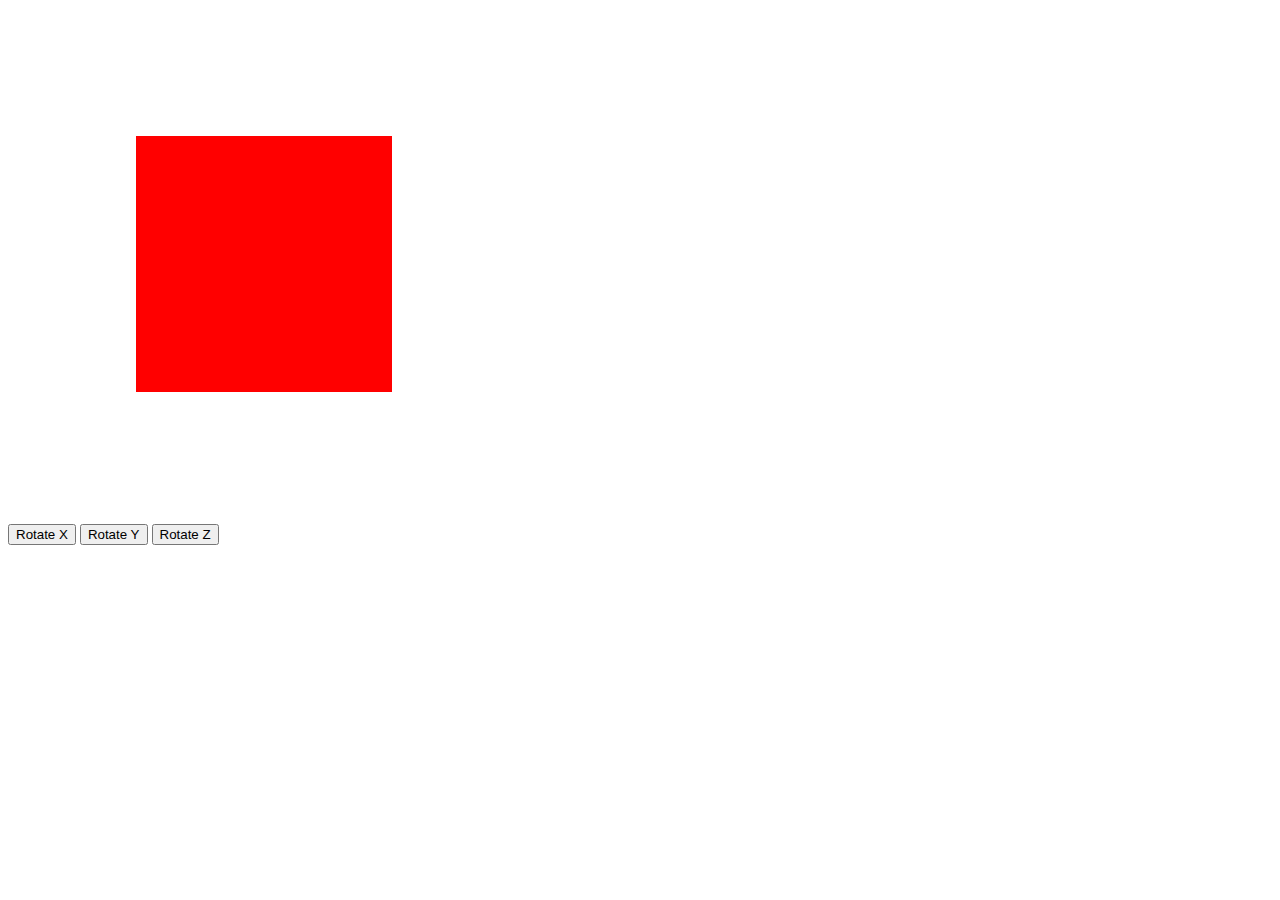
<file: cube/cube.html>
<!DOCTYPE html>
<html>

<script id="vertex-shader" type="x-shader/x-vertex">

attribute  vec4 vPosition;
attribute  vec4 vColor;
varying vec4 fColor;

uniform vec3 theta;

void main()
{
    // Compute the sines and cosines of theta for each of
    //   the three axes in one computation.
    vec3 angles = radians( theta );
    vec3 c = cos( angles );
    vec3 s = sin( angles );

    // Remeber: thse matrices are column-major
    mat4 rx = mat4( 1.0,  0.0,  0.0, 0.0,
		    0.0,  c.x,  s.x, 0.0,
		    0.0, -s.x,  c.x, 0.0,
		    0.0,  0.0,  0.0, 1.0 );

    mat4 ry = mat4( c.y, 0.0, -s.y, 0.0,
		    0.0, 1.0,  0.0, 0.0,
		    s.y, 0.0,  c.y, 0.0,
		    0.0, 0.0,  0.0, 1.0 );


    mat4 rz = mat4( c.z, s.z, 0.0, 0.0,
		    -s.z,  c.z, 0.0, 0.0,
		    0.0,  0.0, 1.0, 0.0,
		    0.0,  0.0, 0.0, 1.0 );

    fColor = vColor;
    gl_Position = rz * ry * rx * vPosition;
    gl_Position.z = -gl_Position.z;
}
</script>

<script id="fragment-shader" type="x-shader/x-fragment">

precision mediump float;

varying vec4 fColor;

void
main()
{
    gl_FragColor = fColor;
}
</script>

<script type="text/javascript" src="../Common/webgl-utils.js"></script>
<script type="text/javascript" src="../Common/initShaders.js"></script>
<script type="text/javascript" src="../Common/MV.js"></script>
<script type="text/javascript" src="cube.js"></script>

<body>
<canvas id="gl-canvas" width="512"" height="512">
Oops ... your browser doesn't support the HTML5 canvas element
</canvas>

<br/>

<button id= "xButton">Rotate X</button>
<button id= "yButton">Rotate Y</button>
<button id= "zButton">Rotate Z</button>

</body>
</html>
</file>
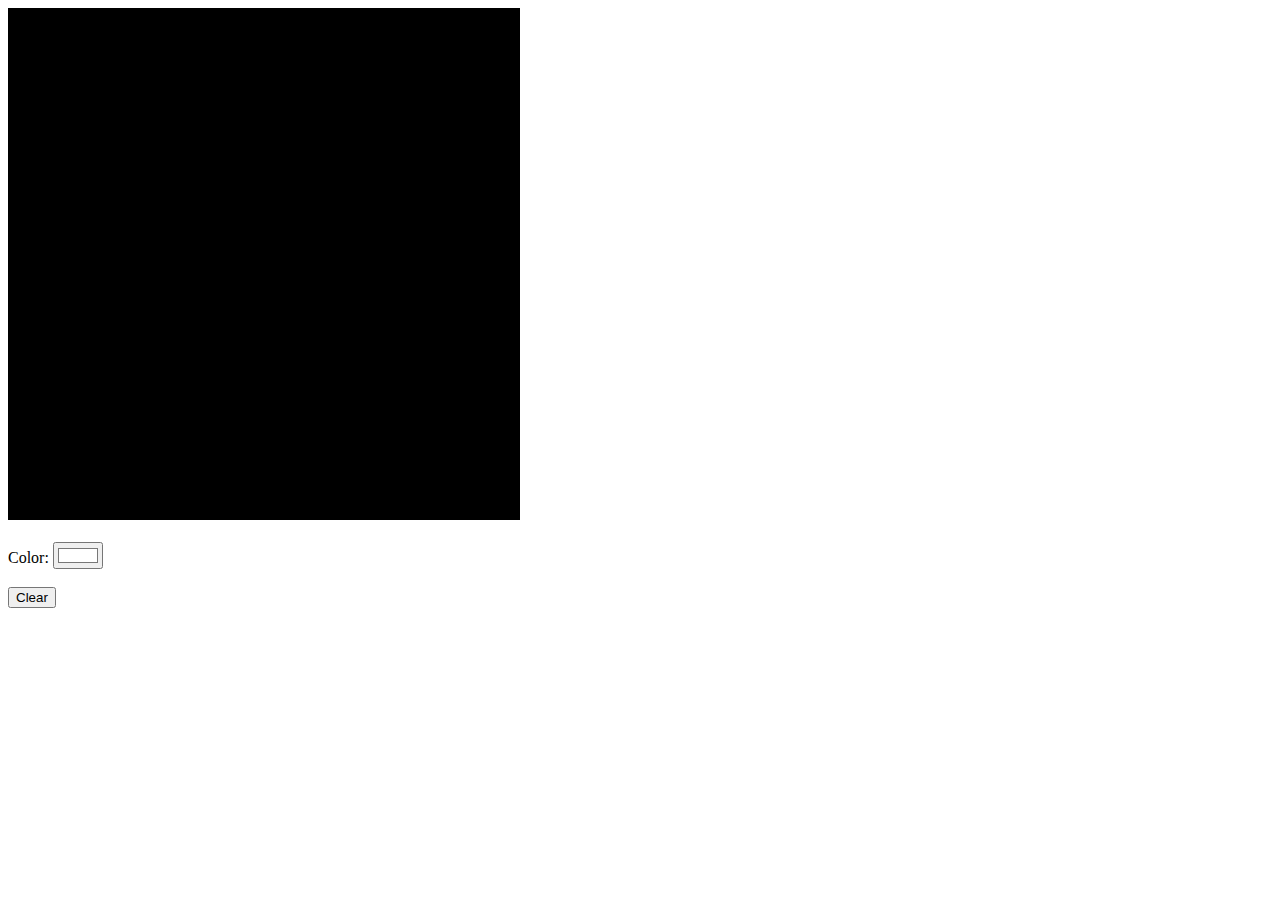
<file: drawing/drawing.html>
<!DOCTYPE html>
<html>
	<head>
		<meta http-equiv="Content-Type" content="text/html;charset=utf-8">
		<title>Assignment 2: Painting with the Mouse</title>
		
		<script id="vertex-shader" type="x-shader/x-vertex">
    		attribute vec4 vPosition;
            attribute vec4 vColor;

            varying vec4 fColor;
    	    
    	    void main()
    	    {
    	        gl_Position = vPosition;
    	        fColor = vColor;
    	    }
    	</script>
	
    	<script id="fragment-shader" type="x-shader/x-fragment">
    	    precision mediump float;
	
            varying vec4 fColor;
    	    void main()
    	    {
    	        gl_FragColor = fColor;
    	    }
    	</script>
    
		<script type="text/javascript" src="../Common/webgl-utils.js"></script>
    	<script type="text/javascript" src="../Common/initShaders.js"></script>
    	<script type="text/javascript" src="../Common/MV.js"></script>
    	<script type="text/javascript" src="drawing.js"></script>
        <!--<script type="text/javascript" src="jscolor.js"></script>-->
    	<!--<link rel="stylesheet" type="text/css" href="drawing.css">-->
	</head>
	<body>
		<div>
            <canvas id="gl-canvas" width="512" height="512">
                Oops ... your browser doesn't support the HTML5 canvas element
            </canvas>
        </div>
        <div>
            <br />
            Color:
            <input type="color" id="brush_color" value="#FFFFFF" />
            <br /><br />
            <button type="button" id="clear">Clear</button>
        </div>
	</body>
</html>
</file>
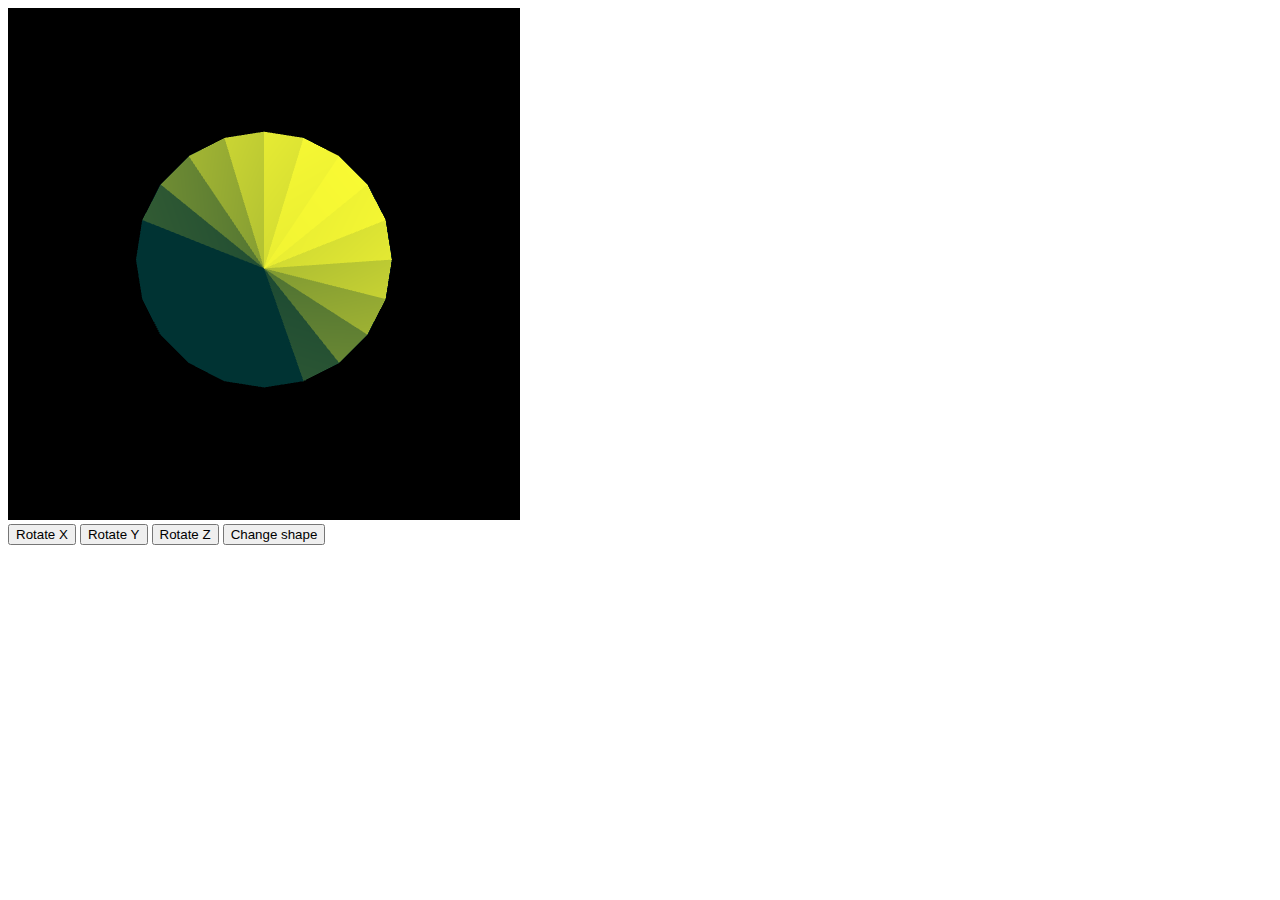
<file: lighting/lighting.html>
<!DOCTYPE html>
<html>
<head>
    <meta http-equiv="content-type" content="text/html;charset=utf-8" />
    <title>Assignment 4: Adding Lighting</title>
	
    <script id="vertex-shader" type="x-shader/x-vertex">
        attribute vec4 vPosition;
        attribute vec3 vNormal;
        //attribute vec4 vColor;
        varying vec4 fColor;

        //uniform vec3 theta;
        uniform vec4 ambientProduct, diffuseProduct, specularProduct;
        uniform mat4 modelViewMatrix;
        uniform mat4 projectionMatrix;
        uniform vec4 lightPosition;
        uniform float shininess;

        void main()
        {
            // Compute the sines and cosines of theta for each of
            //   the three axes in one computation.
            //vec3 angles = radians( theta );
            //vec3 c = cos( angles );
            //vec3 s = sin( angles );

            // Remeber: thse matrices are column-major
            //mat4 rx = mat4( 1.0,  0.0,  0.0, 0.0,
            //        0.0,  c.x,  s.x, 0.0,
            //        0.0, -s.x,  c.x, 0.0,
            //        0.0,  0.0,  0.0, 1.0 );

            //mat4 ry = mat4( c.y, 0.0, -s.y, 0.0,
            //        0.0, 1.0,  0.0, 0.0,
            //        s.y, 0.0,  c.y, 0.0,
            //        0.0, 0.0,  0.0, 1.0 );


            //mat4 rz = mat4( c.z, s.z, 0.0, 0.0,
            //        -s.z,  c.z, 0.0, 0.0,
            //        0.0,  0.0, 1.0, 0.0,
            //        0.0,  0.0, 0.0, 1.0 );

            vec3 pos = -(modelViewMatrix * vPosition).xyz;

            //fixed light position
            vec3 light = lightPosition.xyz;
            vec3 L = normalize(light - pos);

            vec3 E = normalize(-pos);
            vec3 H = normalize(L + E);

            vec4 NN = vec4(vNormal, 0);

            // Transform vertex normal into eye coordinates
            vec3 N = normalize((modelViewMatrix * NN).xyz);

            // Compute terms in the illumination equation
            vec4 ambient = ambientProduct;

            float Kd = max(dot(L, N), 0.0);
            vec4 diffuse = Kd * diffuseProduct;

            float Ks = pow(max(dot(N, H), 0.0), shininess);
            vec4 specular = Ks * specularProduct;

            if(dot(L, N) < 0.0) {
                specular = vec4(0.0, 0.0, 0.0, 1.0);
            }

            gl_Position = projectionMatrix * modelViewMatrix * vPosition;
            fColor = ambient + diffuse + specular;
            fColor.a = 1.0;

            //fColor = vColor;
            //gl_Position = rz * ry * rx * vPosition;
        }
    </script>

    <script id="fragment-shader" type="x-shader/x-fragment">
        precision mediump float;
        varying vec4 fColor;

        void main()
        {
            gl_FragColor = fColor;
        }
    </script>

    <script type="text/javascript" src="../Common/webgl-utils.js"></script>
    <script type="text/javascript" src="../Common/initShaders.js"></script>
    <script type="text/javascript" src="../Common/MV.js"></script>
    <script type="text/javascript" src="lighting.js"></script>
</head>
<body>
    <div>
        <canvas id="gl-canvas" width="512" height="512">
            Oops... your browser doesn't support the HTML5 canvas element
        </canvas>
    </div>
    <div>
        <button id="xButton">Rotate X</button>
        <button id="yButton">Rotate Y</button>
        <button id="zButton">Rotate Z</button>
        <button id="shapes">Change shape</button>
    </div>
</body>
</html>
</file>
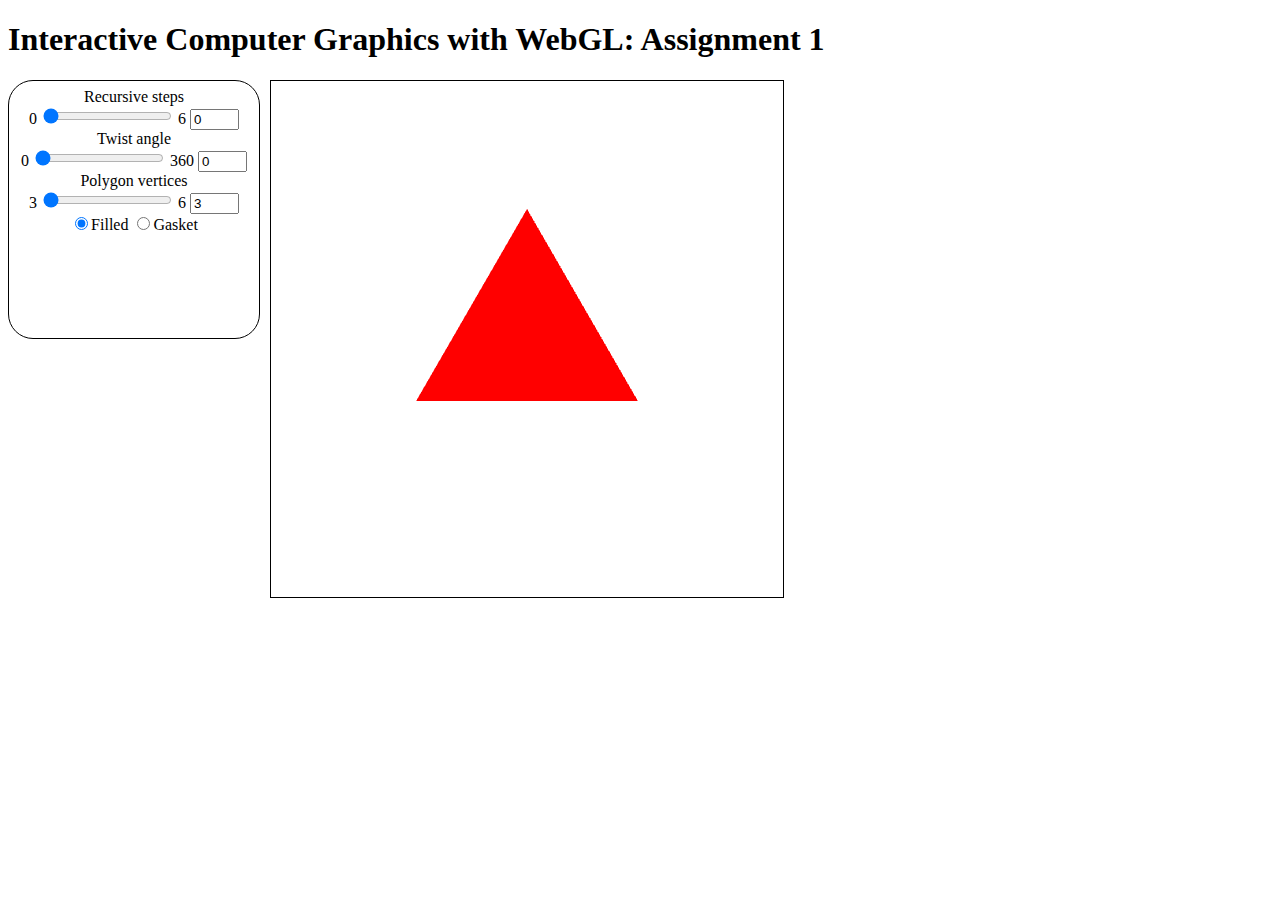
<file: twist/twist.html>
<!DOCTYPE html>
<html>
<head>
    <meta http-equiv="Content-Type" content="text/html;charset=utf-8">
    <title>Assignment 1: Tessellaction and Twist</title>

    <script id="vertex-shader" type="x-shader/x-vertex">
    	#define M_PI 3.1415926535897932384626433832795
    	
    	attribute vec4 vPosition;
        
		uniform float theta;
		
		vec4 twist(vec4 position)
		{
			float d = sqrt(position.x * position.x + position.y * position.y);
			float r = theta * M_PI / 180.0;
			float x = position.x * cos(d * r) - position.y * sin(d * r);
			float y = position.x * sin(d * r) + position.y * cos(d * r);
			
			return vec4(x, y, position.z, position.w);
		}
		
		void main()
        {
            gl_Position = twist(vPosition);
        }
    </script>

    <script id="fragment-shader" type="x-shader/x-fragment">
        precision mediump float;

        void main()
        {
            gl_FragColor = vec4( 1.0, 0.0, 0.0, 1.0 );
        }
    </script>

    <script type="text/javascript" src="../Common/webgl-utils.js"></script>
    <script type="text/javascript" src="../Common/initShaders.js"></script>
    <script type="text/javascript" src="../Common/MV.js"></script>
    <script type="text/javascript" src="twist.js"></script>
    <link rel="stylesheet" type="text/css" href="twist.css">
</head>

<body>
	<h1>Interactive Computer Graphics with WebGL: Assignment 1</h1>
	<div id="controls">
		<div>
			Recursive steps<br/>
			0 <input id="tessec_slider" type="range"
       			     min="0" max="6" step="1" value="0" />
			6 <input id="tessec_text" type="text" value="0" size="3" />
		</div>
		<div>
			Twist angle<br/>
			0 <input id="twist_slider" type="range"
         		     min="0" max="360" value="0" />
			360 <input id="twist_text" type="text" value="0" size="3" readonly/>
		</div>
		<div>
			Polygon vertices<br/>
			3 <input id="vertex_slider" type="range"
   				     min="3" max="6" value="3" step="1" />
			6 <input id="vertex_text" type="text" value="3" size="3" readonly/>
		</div>
		<div>
			<form>
				<input id="filled_radio" type="radio" name="fill" value="Filled" checked>Filled 
				<input id="gasket_radio" type="radio" name="fill" value="Gasket">Gasket
			</form>
		</div>
	</div>
	<div id="container">
    	<canvas id="gl-canvas" width="512" height="512">
        	Oops ... your browser doesn't support the HTML5 canvas element
    	</canvas>
    </div>
</body>
</html>
</file>
<file: drawing/drawing.css>
﻿#container {
	float: left;
	border: 1px solid #000000;
	margin-left: 5px;
}
</file>
<file: twist/twist.css>
﻿#controls {
	float: left;
	border: 1px solid #000000;
	border-radius: 25px;
	padding-top: 7px;
	text-align: center;
	height: 250px;
	width: 250px;
	margin-right: 5px;
}

#container {
	float: left;
	border: 1px solid #000000;
	margin-left: 5px;
}
</file>
